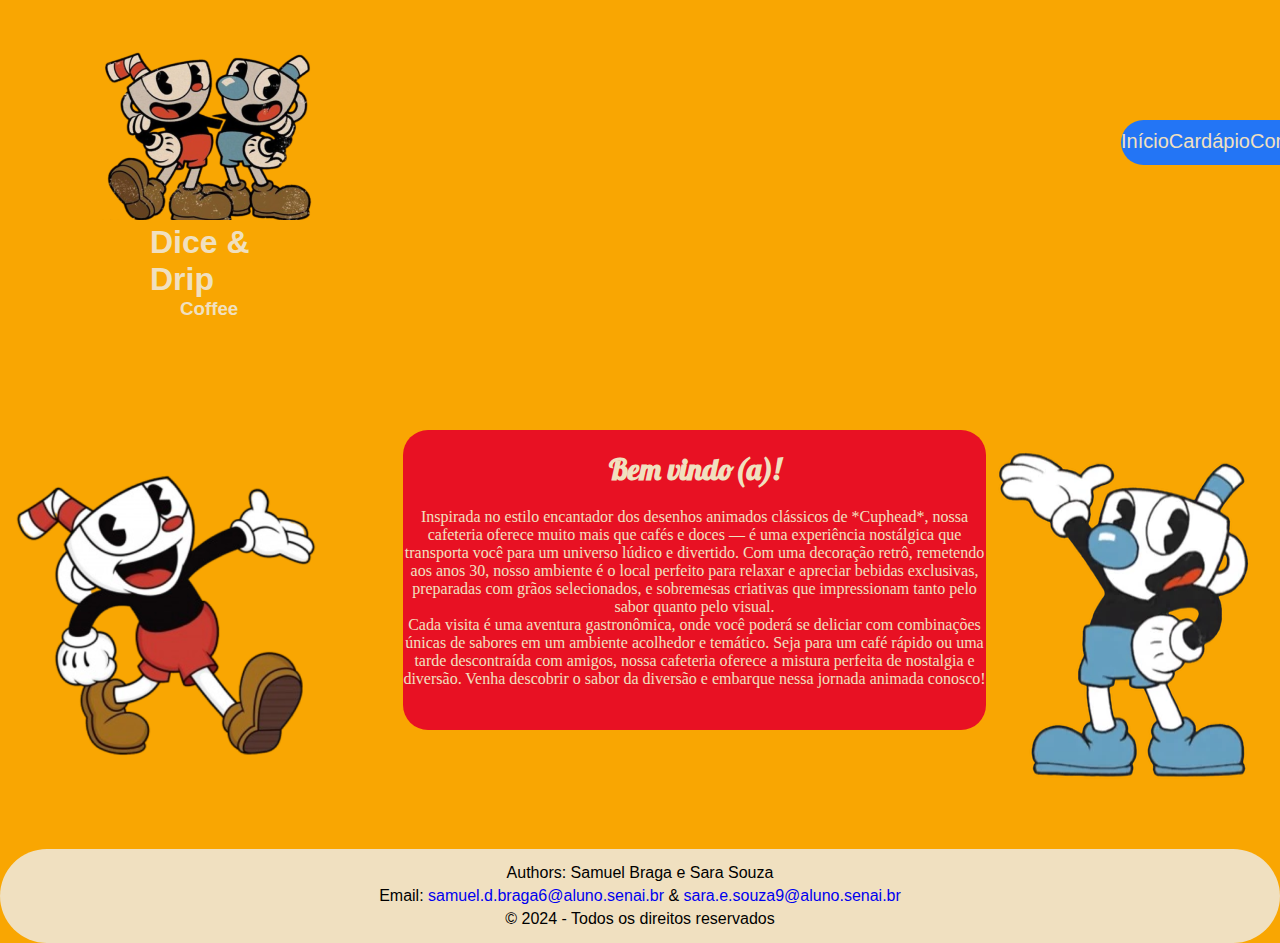
<file: index.html>
<!DOCTYPE html>
<html lang="pt-br">

<head>
    <meta charset="UTF-8">
    <meta name="viewport" content="width=device-width, initial-scale=1.0">
    <title>Dice & Drip Coffee</title>

    <link rel="stylesheet" href="css/style.css">

    <link href="https://fonts.googleapis.com/css2?family=Lobster&display=swap" rel="stylesheet">

</head>

<body>
    <main class="site-main">
        <header class="site-header">
            <section class="section-header">
                <img src="img/logo.png" alt="logo da cafeteria" class="img-header">
                <h1 class="site-title">Dice & Drip</h1>
                <h3 class="site-subtitle">Coffee</h3>
            </section>

            <section class="section-nav">
                <nav class="main-nav">
                    <ul class="nav-list">
                        <li class="nav-item"><a href="index.html" class="nav-link">Início</a></li>
                        <li class="nav-item"><a href="./pages/cardapio.html" class="nav-link">Cardápio</a></li>
                        <li class="nav-item"><a href="./pages/contato.html" class="nav-link">Contato</a></li>
                    </ul>
                </nav>
            </section>
        </header>

        <article class="site-article">
            <img src="img/azul.png" alt="Xicrinho" class="img-xicrinho">
            <section class="article-section">
                <h1 class="article-title">Bem vindo(a)!</h1>
                <p class="article-text"> Inspirada no estilo encantador dos desenhos animados clássicos de *Cuphead*,
                    nossa cafeteria oferece muito mais que cafés e doces — é uma experiência nostálgica que transporta
                    você para um universo lúdico e divertido. Com uma decoração retrô, remetendo aos anos 30, nosso
                    ambiente é o local perfeito para relaxar e apreciar bebidas exclusivas, preparadas com grãos
                    selecionados, e sobremesas criativas que impressionam tanto pelo sabor quanto pelo visual.
                    <br>
                    Cada visita é uma aventura gastronômica, onde você poderá se deliciar com combinações únicas de
                    sabores em um ambiente acolhedor e temático. Seja para um café rápido ou uma tarde descontraída com
                    amigos, nossa cafeteria oferece a mistura perfeita de nostalgia e diversão. Venha descobrir o sabor
                    da diversão e embarque nessa jornada animada conosco!
                </p>
            </section>
            <img src="img/vermelho.png" alt="Caneco" class="img-caneco">
        </article>

        <footer class="site-footer">
            <div class="div-footer">
                <address class="contact-info"></address>
                <p class="author-name">Authors: Samuel Braga e Sara Souza</p>
                <p class="author-email">Email: <a href="mailto:samuel.d.braga6@aluno.senai.br"
                        class="email-link">samuel.d.braga6@aluno.senai.br</a> & <a
                        href="mailto:sara.e.souza9@aluno.senai.br" class="email-link">sara.e.souza9@aluno.senai.br</a>
                </p>
                </address>
                <p class="copy-info">&copy; 2024 - Todos os direitos reservados</p>
            </div>
        </footer>
</body>
</html>
</file>
<file: css/style.css>
/* Variáveis */
:root {
    --background: #F9A602;
    --text-color: #F0E0C0;
    --nav-color: #2375F5;
    --background-card: #E81123;
    --box-shadow: #000000;
}

/* Ajustes gerais */ 
* {
    margin: 0;
    padding: 0;
    box-sizing: border-box;
    text-decoration: none;
    list-style: none;
}

body {
    font-family: Arial, Arial, Helvetica, sans-serif;
    background: var(--background);
}

/* Cabeçalho do site */
.site-header {
    display: flex;
}

.img-header {
    margin-top: 50px;
    margin-left: 100px;
}

.site-title {
    margin-left: 150px;
    padding: 0;
    color: var(--text-color);
}

.site-subtitle {
    margin-left: 180px;
    color: var(--text-color);
}

/* Barra de navegação */ 
.section-nav {
    border-radius: 25px;
    background: var(--nav-color);
    width: 450px;
    height:45px;  
    margin-top: 120px;
    margin-left: 800px;
    color: var(--text-color);
}

.nav-list {
    display: flex;
    justify-content: space-around;
    font-size: 20px;
    margin-top: 10px;
}

.nav-link {
    color: var(--text-color);
    transition: transform 0.3s ease, color 0.3s ease;
}

.nav-link:hover {
    transform: scale(1.1);
    color: var(--background); /* Efeito visual ao passar o mouse */
}

/* Conteúdo principal */
.site-article {
    display: flex;
    justify-content: space-around;
    margin-top: 100px;
    padding: 10px;
}

.img-article {
    width: 300px;
    height: 300px;
}

.article-section {
    width: 750px;
    height: 300px;
    border-radius: 25px;
    background: var(--background-card);
    box-shadow: var(--box-shadow);
    text-align: center;
}

.article-title {
    margin: 20px;
    font-size: 30px;
    font-family: 'Lobster', cursive;
    color: var(--text-color);
}

.article-text {
    color: var(--text-color);
    font-family: 'Fredoka One', cursive;
}

.site-footer {
    display: flex;
    justify-content: center;
}

.div-footer {
    border-radius: 100px;
    background: var(--text-color);
    color: var(--box-shadow);
    text-align: center;
    padding: 15px 0;
    margin-top: 3%;
    width: 1700px;
}

.author-name,
.author-email {
    margin-bottom: 5px;
}

/* Media queries para diferentes tamanhos de tela */
@media (max-width: 767px) {
    /* Estilos para celulares */

    .site-header {
        display: flex;
        flex-direction: column;
        align-items: center;
        justify-content: center;
        align-content: center;
        justify-items: center;
    }

    .section-header {
        display: flex;
        flex-direction: column;
        align-items: center;
        justify-content: center;
        align-content: center;
    }

    .section-nav {
        border-radius: 25px;
        background: var(--nav-color);
        width: 400px;
        height: 45px;
        margin-top: 120px;
        margin-left: -0px;
        color: var(--text-color);
    }

    .site-article {
        display: flex;
        flex-direction: column;
        justify-content: center;
        align-items: center;
    }

    .img-xicrinho {
        width: 400px;

    }

    .img-caneco {
        width: 300px;

    }

    .article-section {
        width: 80%;
        height: 650px;

    }

    .div-footer {
        width: 200rem;
        color: var(--box-shadow);
    }
}

@media (min-width: 768px) and (max-width: 1023px) {
    /* Estilos para tablets */

    body {
        display: flex;
        align-items: center;
    }

    .site-header {
       display: flex;
       flex-direction: column;
    }

    .section-nav {
        margin-left: 500px;
        margin-right: 30px;
        margin-top: 50px;
        width: 300px;
        margin-top: -150px;
    }

    .site-article {
        display: flex;
        flex-direction: column;
        align-items: center;
    }

    .img-xicrinho {
        width: 250px;
        margin-left: 50px;
    }

    .img-caneco {
        width: 200px;
        margin-left: 50px;
    }

    .article-section {
        width: 600px;
        height: 350px;
        margin-left: 50px;
    }

    .div-footer {
        width: 700px;
        margin-bottom: 0px;
    }
}
</file>
